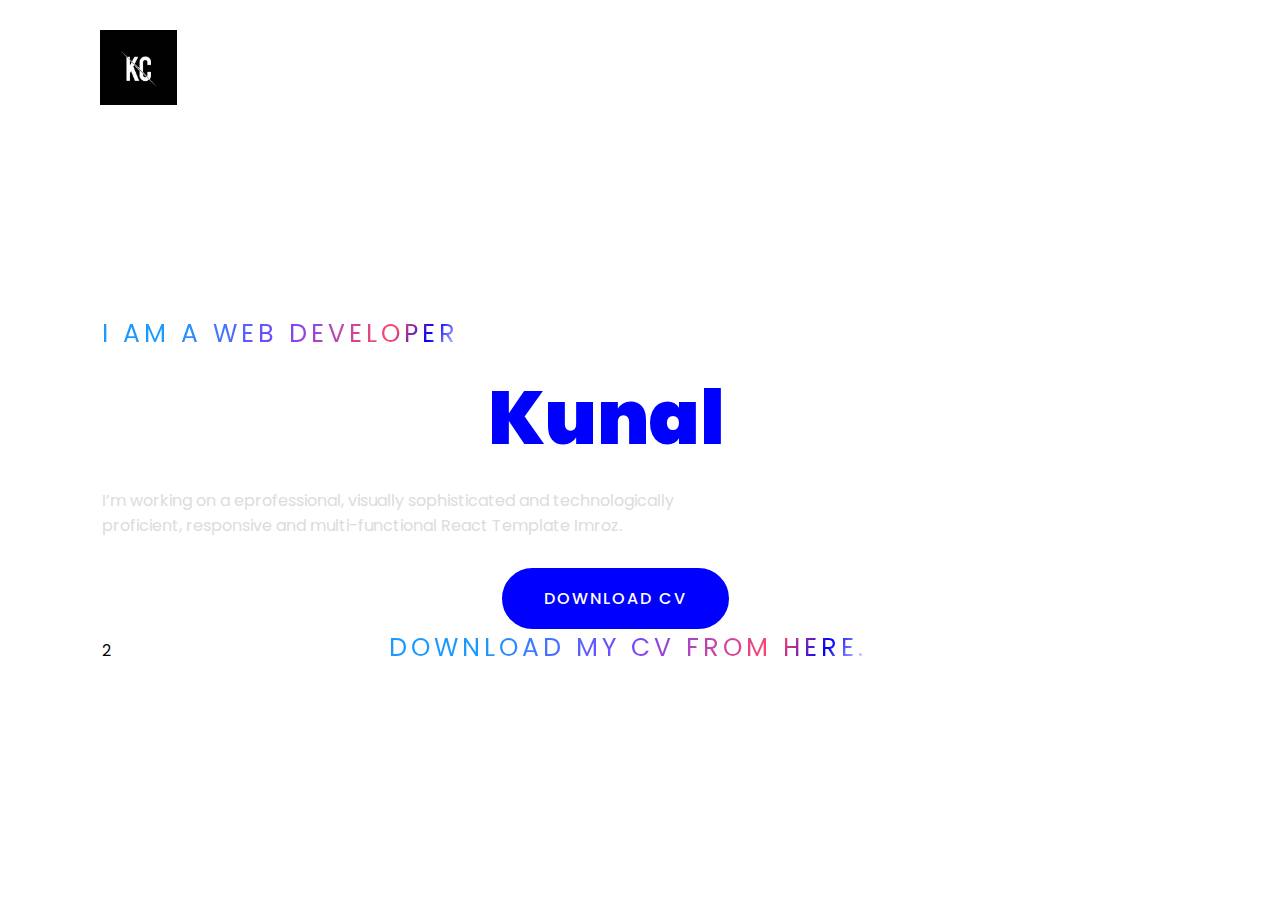
<file: index.html>
<!DOCTYPE html>
<html lang="en">
<head>
    <meta charset="UTF-8">
    <title> Portfolio</title>
    <!----CSS link----->
    <link rel="stylesheet" href="style.css">
</head>
<body>
<section>
    <div class="hero">
        <nav>
           <a href="./main.html"> <img src="./logo.jpg" class="logo"></a>
            <ul>
                <li><a href="./main.html">Home</a></li>
                <li><a href="./about.html">About</a></li>
                <li><a href="./services.html">Service</a></li>
                <li><a href="./contact.html">Contact</a></li>
            </ul>
           
        </nav>
        </div>
        </section>

        <div class="content">
            <span class="title">I am a Web Developer</span>
            <h1>Hello, I’m <span>Kunal</span></h1>
        
           
            <p>I’m working on a eprofessional, visually sophisticated and technologically proficient, responsive and multi-functional React Template Imroz.</p>
            <a id="bttn" href="./Kunal's Resume _).pdf" class="btn" download="">Download CV</a>
            <br>
2
            <span class="title" style="margin-left:25%">Download My CV from here.</span>

        </div>
    </div>
    </section>

<!-- about section start -->




<!-- <srcipt src="./curring.js"></srcipt> -->
<script defer src="app.js"></script>
</body>
</html>
</file>
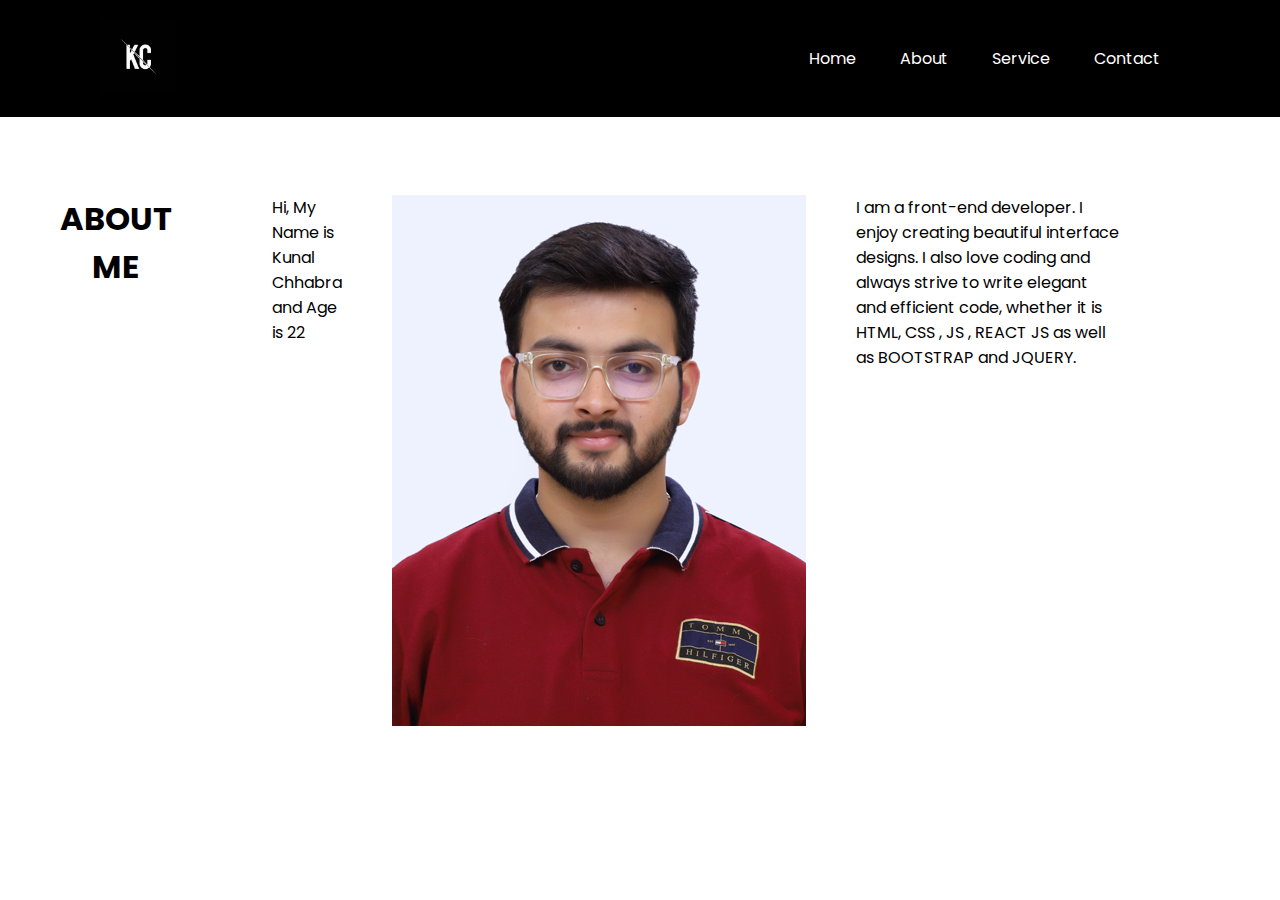
<file: about.html>
<!DOCTYPE html>
<html lang="en">

<head>
    <meta charset="UTF-8">
    <meta http-equiv="X-UA-Compatible" content="IE=edge">
    <meta name="viewport" content="width=device-width, initial-scale=1.0">
    <link rel="stylesheet" href="style.css">
    <title>Document</title>
</head>

<body>


    <section>
        <div class="hero_s">
            <nav id="nav_1">
                <a href="./main.html"> <img src="./logo.jpg" class="logo"></a>
                <ul>
                    <li><a href="./main.html">Home</a></li>
                    <li><a href="./about.html">About</a></li>
                    <li><a href="./services.html">Service</a></li>
                    <li><a href="./contact.html">Contact</a></li>
                </ul>

            </nav>
        </div>
    </section>



    <section id="about">
      
        <div id="pic">
            <h1 class="headings">ABOUT ME</h1>
            <br>


       
<head>

<body>
    <p id="demo">   </p>
    <script>
        document.getElementById("demo").innerHTML = getuserCurry("Kunal")("Chhabra")(22);
       
       
function getuserCurry(firstname) {
        return function(lastname) {
          return function(age) {
            // console.log("Hi, My Name is " + firstname + " " + lastname + " and Age is " + age)
            // <br>

            return "Hi, My Name is " + firstname + " " + lastname + " and Age is " + age;
            
          }
        }
      }
      


</script>



            <img id="img2" src="./1 (1).jpg">
            <div class="intro">

                <p id="container" class="container">
                     I am a front-end developer. I enjoy creating beautiful interface designs. I
                    also
                    love coding and always strive to write elegant and efficient code, whether it is HTML, CSS , JS ,
                    REACT JS as well as BOOTSTRAP and JQUERY.
                </p>
            </div>
        </div>
        
    
    </section>
</body>

</html>
</file>
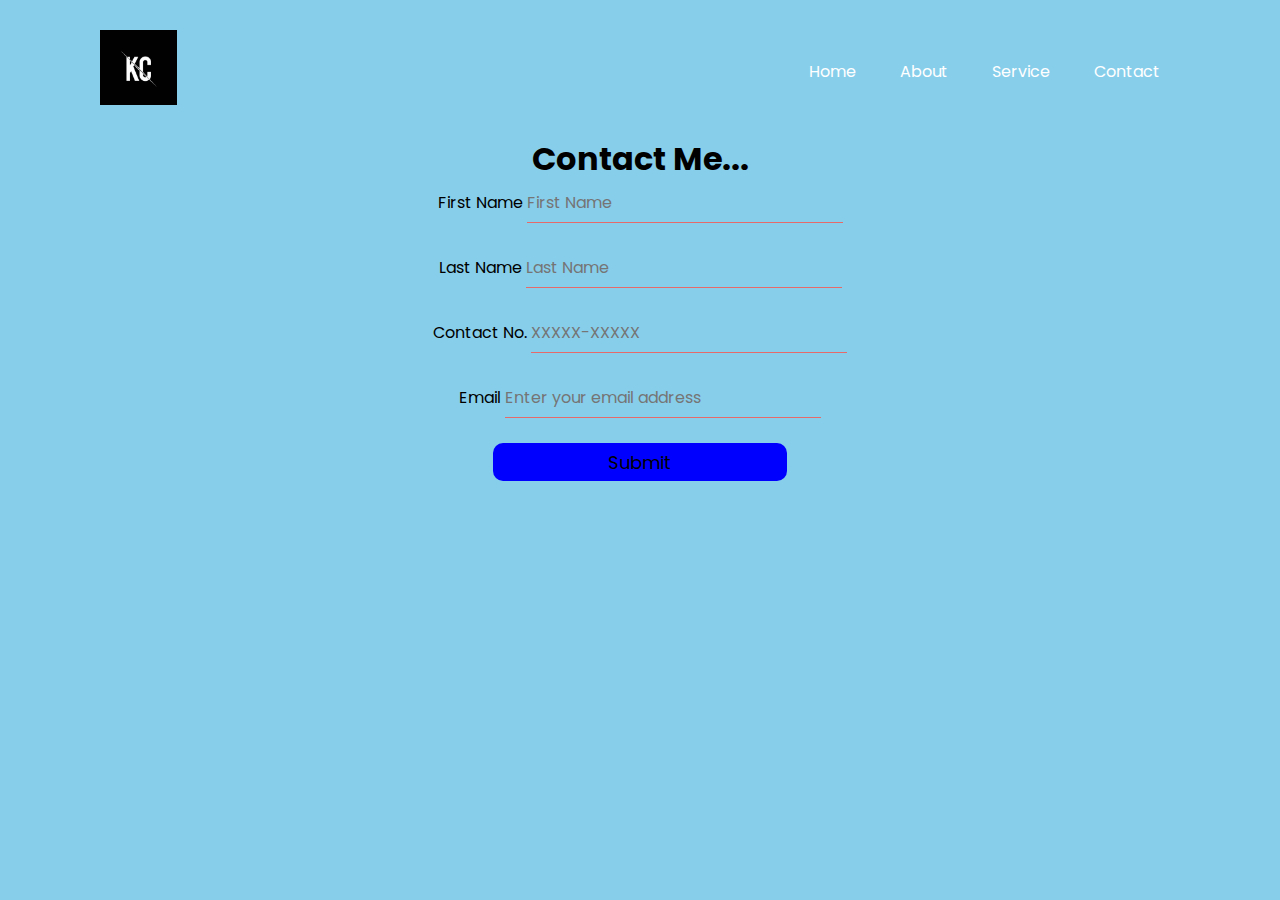
<file: contact.html>
<!DOCTYPE html>
<html lang="en">
  <head>
    <meta charset="UTF-8" />
    <meta http-equiv="X-UA-Compatible" content="IE=edge" />
    <meta name="viewport" content="width=device-width, initial-scale=1.0" />
<link rel="stylesheet" href="style.css">
    <title>Document</title>
  </head>
  <body>
    <section>
        <div class="hero_s">
            <nav>
               <a href="./main.html"> <img src="./logo.jpg" class="logo"></a>
                <ul>
                    <li><a href="./main.html">Home</a></li>
                    <li><a href="./about.html">About</a></li>
                    <li><a href="./services.html">Service</a></li>
                    
                    <li><a href="./contact.html">Contact</a></li>
                    
                </ul>
               
            </nav>
            </div>
            </section>
    <div class="main_div">
    <h1 id="heading">Contact Me...</h1>
    <form action="#">
      <label for="first name">First Name</label>
      <input type="text" placeholder="First Name" id="fName" />
      <!-- <span id="inputaccepted">Accepted</span> -->

      <div id="firstNametag"></div>
      <br />
      <label for="last name">Last Name</label>
      <input type="text" placeholder="Last Name" id="lName" />

      <div id="lasttNametag"></div>
      <br />

      <label for="phone number">Contact No.</label>
      <input
        type="text"
        label="firstname"
        placeholder="XXXXX-XXXXX"
        id="phone"
      />

      <div id="mobileTag"></div>
      <br />
      <label for="email">Email</label>
      <input
        type="text"
        label="firstname"
        placeholder="Enter your email address"
        id="mail"
      />

      <div id="emailNametag"></div>

      <br />

      
      <!-- <button  id="submit" type="submit">Submit</button> -->
      <div id="submit_div">  </div>
    </form>
    </div>
  </body>





  <script  async src="./app.js"></script> 


 
  <script src="index.js"></script>
</html>
</file>
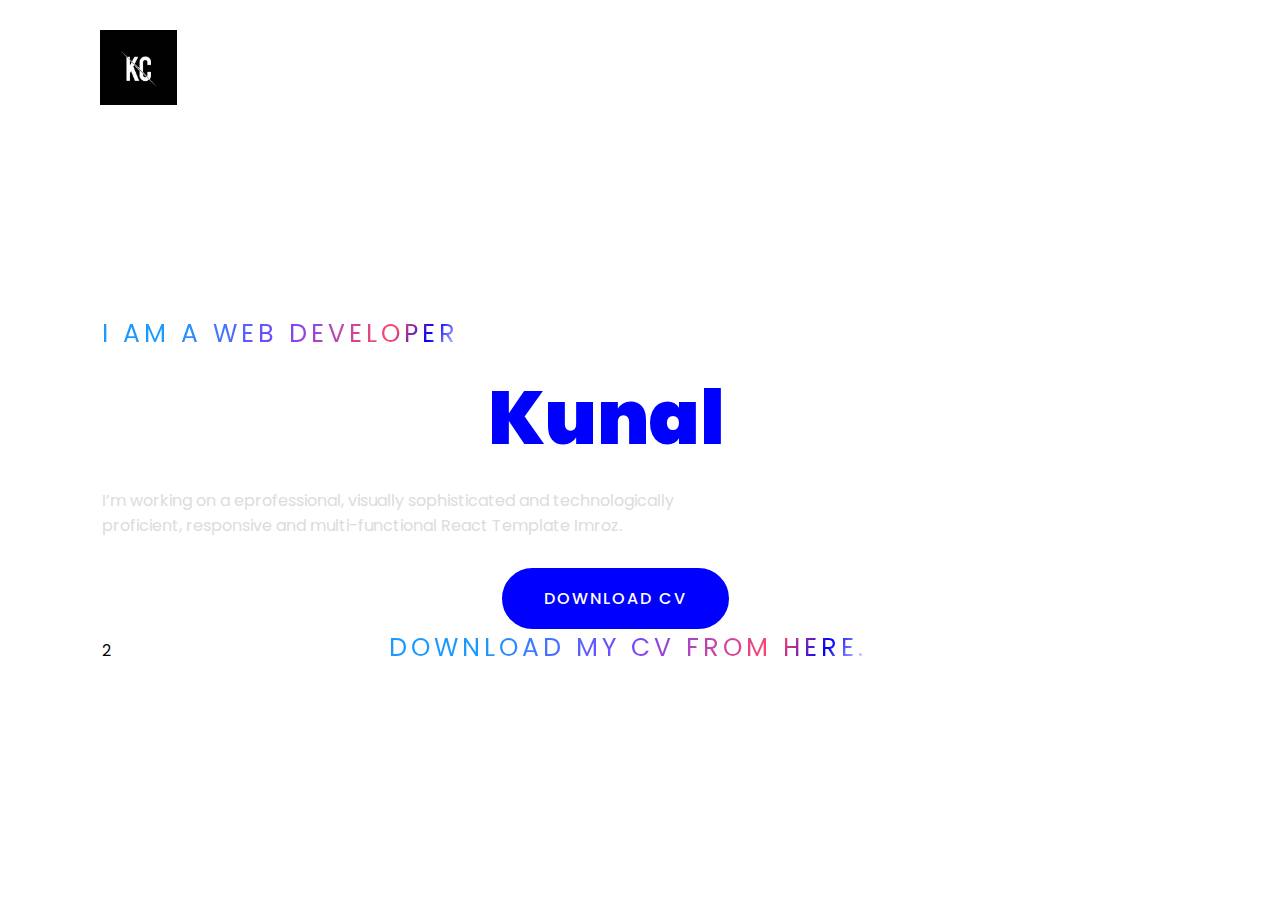
<file: main.html>
<!DOCTYPE html>
<html lang="en">
<head>
    <meta charset="UTF-8">
    <title> Portfolio</title>
    <!----CSS link----->
    <link rel="stylesheet" href="style.css">
</head>
<body>
<section>
    <div class="hero">
        <nav>
           <a href="./main.html"> <img src="./logo.jpg" class="logo"></a>
            <ul>
                <li><a href="./main.html">Home</a></li>
                <li><a href="./about.html">About</a></li>
                <li><a href="./services.html">Service</a></li>
                <li><a href="./contact.html">Contact</a></li>
            </ul>
           
        </nav>
        </div>
        </section>

        <div class="content">
            <span class="title">I am a Web Developer</span>
            <h1>Hello, I’m <span>Kunal</span></h1>
        
           
            <p>I’m working on a eprofessional, visually sophisticated and technologically proficient, responsive and multi-functional React Template Imroz.</p>
            <a id="bttn" href="./Kunal's Resume _).pdf" class="btn" download="">Download CV</a>
            <br>
2
            <span class="title" style="margin-left:25%">Download My CV from here.</span>

        </div>
    </div>
    </section>

<!-- about section start -->




<!-- <srcipt src="./curring.js"></srcipt> -->
<!-- <script defer src="app.js"></script> -->
</body>
</html>
</file>
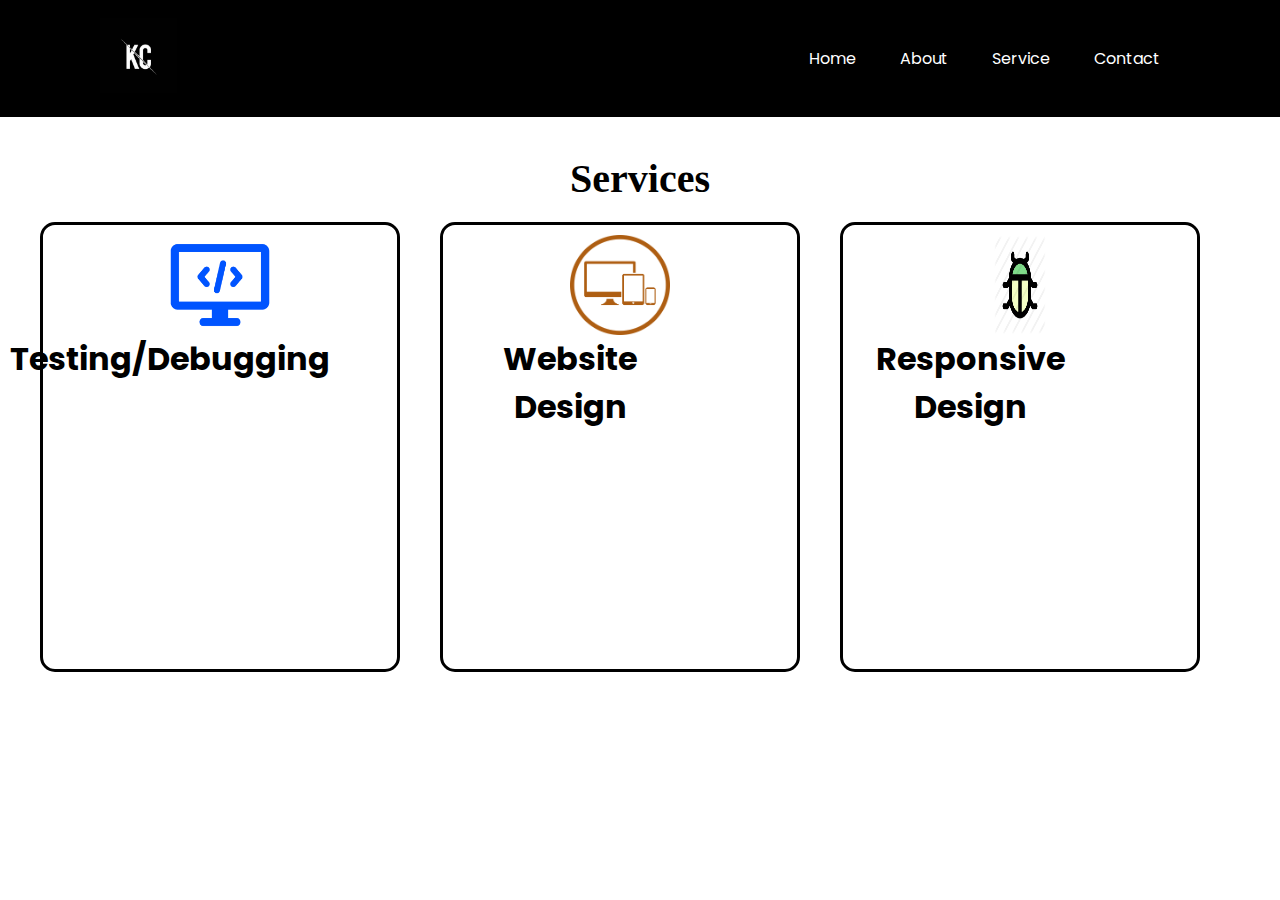
<file: services.html>
<!DOCTYPE html>
<html lang="en">
<head>
    <meta charset="UTF-8">
    <meta http-equiv="X-UA-Compatible" content="IE=edge">
    <meta name="viewport" content="width=device-width, initial-scale=1.0">
    <title>Document</title>
    <link rel="stylesheet" href="style.css">
</head>
<body>

    <section>
        <div class="hero_s">
            <nav id="nav_1">
              <a href="./main.html">  <img src="./logo.jpg" class="logo"></a>
                <ul>
                    <li><a href="./main.html">Home</a></li>
                    <li><a href="./about.html">About</a></li>
                    <li><a href="./services.html">Service</a></li>
                    
                    <li><a href="./contact.html">Contact</a></li>
                </ul>
               
            </nav>
            </div>
            </section>



    <section id="services">
        <h1 class="head">Services</h1>
        <div class="row" id="serviceContainer">
            <script>
                const servicePrototype = {
                    body: 'amet consectetur adipisicing elit. Architecto aut dolore aspernatur culpa veniam nihil suscipit. Debitis quia autem officia dicta id at! Suscipit in ipsa itaque distinctio deserunt molestias.'
                }
                function Service(heading) {
                    this.heading = heading;
                    this.body = heading + this.body;
                }
                Service.prototype = servicePrototype;
                Service.prototype.constructor = Service;


                let service1 = new Service('Testing/Debugging');
                let service2 = new Service('Website Design');
                let service3 = new Service('Responsive Design');

                var getService = function(img){
                    return `
                        <div class="box">
                            <img src="${img}">
                            <h1 class="headings">${this.heading}</h1>
                            <p style="color:white";>${this.body}</p>
                        </div>
                     `
                };
                const bindedFunc = getService.bind(service3,'./bugga.png')
                const dom = `
                    ${getService.call(service1,'./web devlopment logo.png')}
                    ${getService.apply(service2,['./web-logo.fw_.png'])}
                    ${bindedFunc()}
                `
                document.getElementById('serviceContainer').innerHTML = dom;
            </script>
        </div>

    </section>
    <!-- <script defer src="app.js"></script> -->
</body>
</html>
</file>
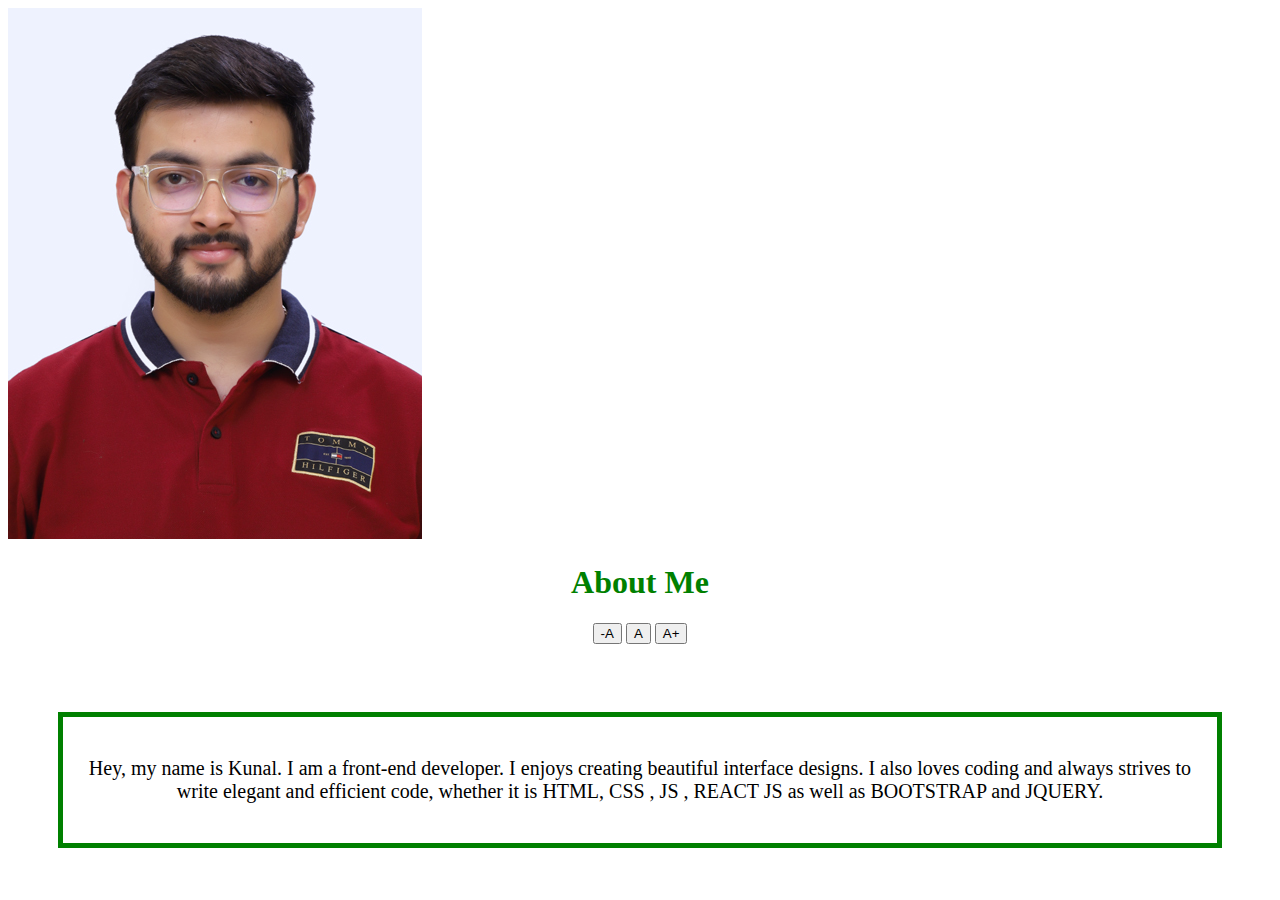
<file: test.html>
<!DOCTYPE html>
<html>
 <body>
     <img id="img2" src="./1 (1).jpg">
    <center>
        <h1 style="color: green">About Me</h1>
        <button type="button" 
            onclick="changeSizeByBtn(15)" name="btn1">
            -A
        </button>
          
        <button type="button" 
            onclick="changeSizeByBtn(20)" name="btn2">
            A
        </button>
  
        <button type="button" onclick="changeSizeByBtn(25)"
            name="btn3">
            A+
        </button>
        <br /><br />
       
        <div style="padding: 20px; margin: 50px;
            font-size: 20px; border: 5px solid green;" 
            id="container" class="container">
            <p>
                Hey, my name is Kunal. I am a front-end developer. I enjoys creating beautiful interface designs. I also loves coding and always strives to write elegant and efficient code, whether it is HTML, CSS , JS ,
                REACT JS as well as BOOTSTRAP and JQUERY.
            </p>
        </div>      
    </center>
  
    <script>
        var cont = document.getElementById("container");
        function changeSizeByBtn(size) { 
            // Set value of the parameter as fontSize
            cont.style.fontSize = size;
           
        
    }

      
    </script>
</body>
  
</html>
</file>
<file: style.css>
@import url('https://fonts.googleapis.com/css2?family=Poppins:wght@400;500;600;700&display=swap');

*{
    margin: 0;
    padding: 0;
    box-sizing: border-box;
    font-family: 'Poppins', sans-serif;
}
a{
    text-decoration: none;
}
.hero{
    width: 100%;
    height: 100vh;
    background: url(https://i.pinimg.com/originals/8e/66/9a/8e669a2007b8ca02a928466b979ccecb.jpg);
    background-size: cover;
}
nav{
    display: flex;
    align-items: center;
    justify-content: space-between;
    padding: 30px 100px;
    
}
.logo{
    max-height: 75px;

}
nav ul li{
    list-style: none;
    display: inline-block;
    padding: 10px 20px;
}
nav ul li a{
    color: white;
    position: relative;
    padding: 5px 0;
}
nav ul li a:hover{
    color:blue;
}
nav ul li a:after{
    content: "";
    position: absolute;
    left: 0;
    width: 0;
    height: 3px;
    background: blue;
    transition: .3s;
    bottom: 0;
}
nav ul li a:hover:after{
    width: 100%;
}
.btn{
    color: #fff;
    font-size: 16px;
    text-transform: uppercase;
    letter-spacing: 2px;
    padding: 16px 40px;
    border-radius: 500px;
    display: inline-block;
    font-weight: 500;
    transition: all .4s ease-in-out;
    background-size: 152% 100%;
    background: blue;
    border: 2px solid blue;
    margin-left:400px;
}
.btn:hover{
    background: transparent;
    border-color: blue;
    color: blue;
}
.content{
    position: absolute;
    top: 35%;
    left: 8%;
}
.content .title{
    color: #fff;
    font-size: 25px;
    text-transform: uppercase;
    letter-spacing: 4px;
    display: inline-block;
    margin-bottom: 20px;
    background: linear-gradient(120deg, #1c99fe 20.69%, #7644ff 50.19%,#fd4766 79.69%,blue,white);
    -webkit-background-clip: text;
    -webkit-text-fill-color: transparent;
}
.content h1{
    color: #fff;
    font-size: 75px;
    font-weight: 900;
    line-height: 90px;
    text-transform: inherit;
    width: 70%;
}
.content h1 span{
    color: blue;
}
.content p{
    width: 55%;
    color: gainsboro;
    margin-top: 25px;
    margin-bottom: 30px;
}

#about{
    display:flex;
    flex-direction:column; 
    font-family:'Lucida Sans', 'Lucida Sans Regular', 'Lucida Grande', 'Lucida Sans Unicode', Geneva, Verdana, sans-serif;
    box-sizing: border-box;
    padding:50px;
    margin:10px;
   
    text-shadow: #7644ff;


}
#pic{
  display:flex;
  margin-right: 100px;
 


}
.headings{
    text-align: center;
    justify-content: center;
    text-shadow: #7644ff;
    margin-right: 100px;
}
#img2{
    size:100px;
    margin-left: 50px;
}
.intro{
    margin-left: 50px;

}
#services{
    display :flex;
    flex-direction:column;
    padding:20px;
}

.row{
    display:flex;
}
.box{
    display: flex;
    flex-direction:column;
    width:360px;
    height:450px;
    border :3px solid black;
    margin:20px;
    align-items: center;
    text-align: justify;
    padding :10px;
    border-radius:15px;
    background: linear-gradient(to top,rgb(255,45,45)50%,white 50%) ;
    background-size: 100% 200%;
    transition: all .7s;


}
.box:hover{
    background-position:left bottom;
    color: white;
    border: 5px solid black;
    box-shadow: 0 0 30px black ;

}

.box img{
    width: 100px;
    height: 100px;
}
#services{
    display :flex;
    flex-direction:column;
    padding:20px;
}
.row{
    display:flex;

}
.box{
    display: flex;
    flex-direction:column;
    width:360px;
    height:450px;
    border :3px solid black;
    margin:20px;
    align-items: center;
    text-align: justify;
    padding :10px;
    border-radius:15px;
    background: linear-gradient(to top,rgb(8, 133, 191)50%,white 50%) ;
    background-size: 100% 200%;
    transition: all .7s;


}
.box:hover{
    background-position:left bottom;
    /*color: white;*/
    border: 5px solid black;
    box-shadow: 0 0 30px black ;
    
}
#im{
    width: 60%;
    height: 45%;
}
#op{
    
    width:40%;
    height:40%;
}
#heading{
    text-justify: center;
    text-align: center;
    font-size: xx-large;
}
.hero_s {
    width: 100%;
    height: 15vh;
    
    background-size: cover;

    
}
#nav_1{
    display: flex;
    align-items: center;
    justify-content: space-between;
    padding: 30px 100px;
    width:100%;
    background-color: black;
    height: 13vh;
    position:fixed;
}
.head{
    text-align: center;
    text-justify: center;
    font-size:40px;
    font-family: cursive;

}

.map{
    width: 50%;
float: center;
}

.check{
    width: 100% ;
}
.form{
    float: right;
}
</file>
